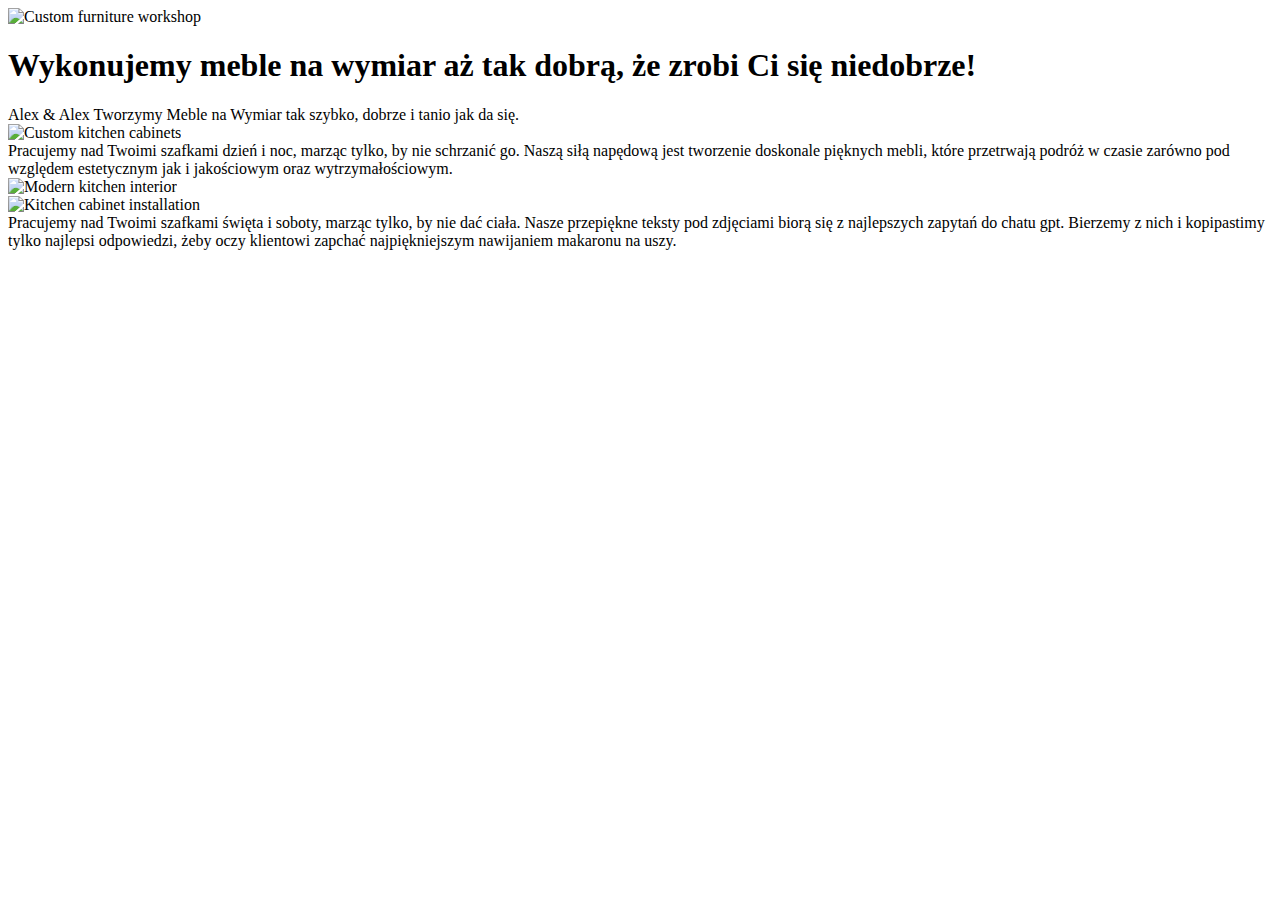
<file: src/main/resources/templates/index.html>
<!doctype html>
<html lang="pl">
<head>
  <meta charset="UTF-8"/>
  <meta name="viewport" content="width=device-width, initial-scale=1.0"/>
  <title>Furniture</title>
  <link rel="stylesheet" th:href="@{/css/common.css}"/>
  <link rel="stylesheet" th:href="@{/css/index.css}"/>
  <script th:src="@{/js/script.js}" defer></script>

  <link rel="preconnect" href="https://fonts.googleapis.com"/>
  <link rel="preconnect" href="https://fonts.gstatic.com" crossorigin/>
  <link
      href="https://fonts.googleapis.com/css2?family=Open+Sans:ital,wght@0,300..800;1,300..800&family=Raleway:ital,wght@0,100..900;1,100..900&family=Roboto+Flex:opsz,wght@8..144,100..1000&family=Roboto+Mono:ital,wght@0,100..700;1,100..700&display=swap"
      rel="stylesheet"/>

</head>
<body>

<header th:replace="~{fragments/common.html :: header-nav}"></header>

<div th:replace="~{fragments/common.html :: menu-overlay}"></div>

<main>
  <div class="hero-section">
    <img th:src="@{/assets/images/hero-banner.avif}" alt="Custom furniture workshop" class="hero-image"/>
    <h1 class="hero-title font-raleway">Wykonujemy meble na wymiar aż tak dobrą, że zrobi Ci się niedobrze!</h1>
  </div>
  <div class="alex-section">
    <span class="alex-title font-raleway">Alex <span class="ampersand">&</span> Alex</span>
    <span class="alex-description font-roboto-flex"
    >Tworzymy Meble na Wymiar tak szybko, dobrze i tanio jak da się.</span
    >
  </div>

  <div class="content-section-1">
    <img th:src="@{/assets/images/furniture-showcase-1.avif}" alt="Custom kitchen cabinets" class="content-image"/>
    <div class="content-text-box">
      <span class="content-title font-roboto-flex">
            Pracujemy nad Twoimi szafkami dzień i noc, marząc tylko, by nie schrzanić go.
      </span>
      <span class="content-description font-open-sans">
        Naszą siłą napędową jest tworzenie doskonale pięknych mebli, które przetrwają podróż w czasie zarówno pod
            względem estetycznym jak i jakościowym oraz wytrzymałościowym.
      </span>
    </div>
  </div>

  <img th:src="@{/assets/images/furniture-showcase-2.avif}" alt="Modern kitchen interior" class="full-width-image"/>
  <div class="content-section-2">
    <img th:src="@{/assets/images/furniture-showcase-3.avif}" alt="Kitchen cabinet installation" class="bg-image"/>
    <div class="overlay-content">
      <span class="overlay-title font-roboto-flex">
        Pracujemy nad Twoimi szafkami święta i soboty, marząc tylko, by nie dać ciała.
      </span>
      <span class="overlay-description font-open-sans">
        Nasze przepiękne teksty pod zdjęciami biorą się z najlepszych zapytań do chatu gpt. Bierzemy z nich i
            kopipastimy tylko najlepsi odpowiedzi, żeby oczy klientowi zapchać najpiękniejszym nawijaniem makaronu na
            uszy.
      </span>
    </div>
  </div>
</main>

<footer th:replace="~{fragments/common.html :: footer}"></footer>

</body>
</html>
</file>
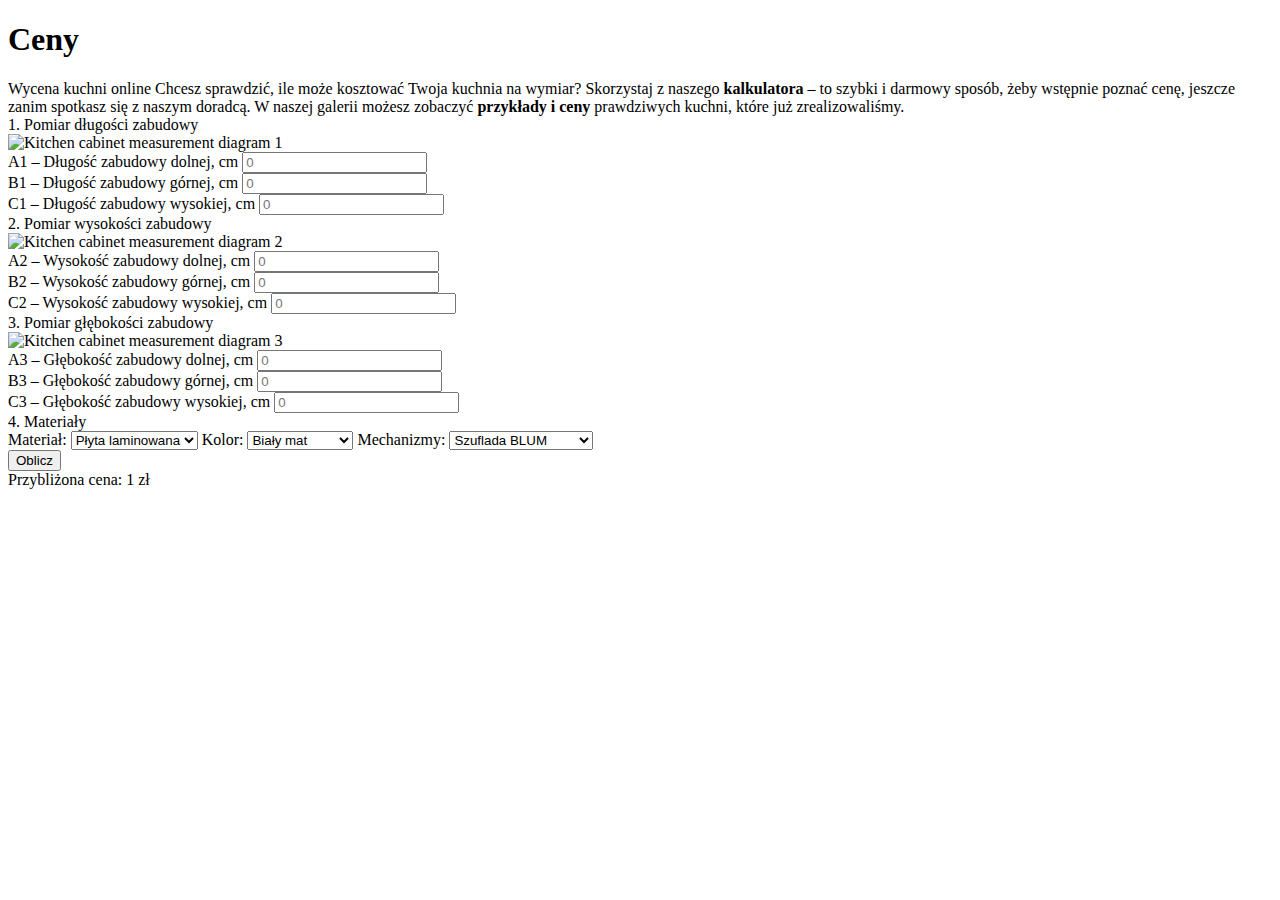
<file: src/main/resources/templates/ceny.html>
<!doctype html>
<html lang="pl"
      xmlns:th="http://www.thymeleaf.org" xmlns="http://www.w3.org/1999/html">
<head>
  <meta charset="UTF-8"/>
  <meta name="viewport" content="width=device-width, initial-scale=1.0"/>
  <title>Ceny - Furniture</title>
  <link rel="stylesheet" th:href="@{/css/common.css}"/>
  <link rel="stylesheet" th:href="@{/css/ceny.css}"/>
  <script th:src="@{/js/script.js}" defer></script>
</head>

<body>

<header th:replace="~{fragments/common.html :: header-nav}"></header>

<div th:replace="~{fragments/common.html :: menu-overlay}"></div>

<main>
  <h1 class="prices-title font-roboto-mono">Ceny</h1>

  <div class="prices-intro">
    <span class="intro-title font-roboto-flex">Wycena kuchni online</span>
    <span class="intro-text font-roboto-flex"
    >Chcesz sprawdzić, ile może kosztować Twoja kuchnia na wymiar? Skorzystaj z naszego
          <strong>kalkulatora</strong> – to szybki i darmowy sposób, żeby wstępnie poznać cenę, jeszcze zanim spotkasz
          się z naszym doradcą.</span
    >
    <span class="intro-text font-roboto-flex"
    >W naszej galerii możesz zobaczyć <strong>przykłady i ceny</strong> prawdziwych kuchni, które już
          zrealizowaliśmy.</span
    >
  </div>

  <div class="calculator-section">
    <span class="section-title font-roboto-flex">1. Pomiar długości zabudowy</span>
    <div class="section-content">
      <img th:src="@{/assets/images/calculator-measurement-1.avif}"
           alt="Kitchen cabinet measurement diagram 1"
           class="calculator-image"/>
      <div class="inputs-grid">
        <div class="input-row">
          <span class="input-label font-roboto-flex">A1 – Długość zabudowy dolnej, cm</span>
          <input type="number" class="input-field" id="a1" placeholder="0"/>
        </div>
        <div class="input-row">
          <span class="input-label font-roboto-flex">B1 – Długość zabudowy górnej, cm</span>
          <input type="number" class="input-field" id="b1" placeholder="0"/>
        </div>
        <div class="input-row">
          <span class="input-label font-roboto-flex">C1 – Długość zabudowy wysokiej, cm</span>
          <input type="number" class="input-field" id="c1" placeholder="0"/>
        </div>
      </div>
    </div>
  </div>

  <div class="separator"></div>

  <div class="calculator-section">
    <span class="section-title font-roboto-flex">2. Pomiar wysokości zabudowy</span>
    <div class="section-content">
      <img th:src="@{/assets/images/calculator-measurement-2.avif}"
           alt="Kitchen cabinet measurement diagram 2"
           class="calculator-image"/>
      <div class="inputs-grid">
        <div class="input-row">
          <span class="input-label font-roboto-flex">A2 – Wysokość zabudowy dolnej, cm</span>
          <input type="number" class="input-field" id="a2" placeholder="0"/>
        </div>
        <div class="input-row">
          <span class="input-label font-roboto-flex">B2 – Wysokość zabudowy górnej, cm</span>
          <input type="number" class="input-field" id="b2" placeholder="0"/>
        </div>
        <div class="input-row">
          <span class="input-label font-roboto-flex">C2 – Wysokość zabudowy wysokiej, cm</span>
          <input type="number" class="input-field" id="c2" placeholder="0"/>
        </div>
      </div>
    </div>
  </div>

  <div class="separator"></div>

  <div class="calculator-section">
    <span class="section-title font-roboto-flex">3. Pomiar głębokości zabudowy</span>
    <div class="section-content">
      <img th:src="@{/assets/images/calculator-measurement-3.avif}"
           alt="Kitchen cabinet measurement diagram 3"
           class="calculator-image"/>
      <div class="inputs-grid">
        <div class="input-row">
          <span class="input-label font-roboto-flex">A3 – Głębokość zabudowy dolnej, cm</span>
          <input type="number" class="input-field" id="a3" placeholder="0"/>
        </div>
        <div class="input-row">
          <span class="input-label font-roboto-flex">B3 – Głębokość zabudowy górnej, cm</span>
          <input type="number" class="input-field" id="b3" placeholder="0"/>
        </div>
        <div class="input-row">
          <span class="input-label font-roboto-flex">C3 – Głębokość zabudowy wysokiej, cm</span>
          <input type="number" class="input-field" id="c3" placeholder="0"/>
        </div>
      </div>
    </div>
  </div>

  <span class="section-title font-roboto-flex">4. Materiały</span>
  <div class="section-content">
      <label class="input-label font-roboto-flex" for="materialSelect">Materiał:</label>
      <select class="input-label font-roboto-flex" id="materialSelect">
        <option value="laminated_board">Płyta laminowana</option>
        <option value="varnished_mdf">MDF lakierowany</option>
      </select>
      <label class="input-label font-roboto-flex" for="colorSelect">Kolor:</label>
      <select class="input-label font-roboto-flex" id="colorSelect">
        <option value="white_matt">Biały mat</option>
        <option value="black_gloss">Czarny połysk</option>
      </select>
      <label class="input-label font-roboto-flex" for="mechanismSelect">Mechanizmy:</label>
      <select class="input-label font-roboto-flex" id="mechanismSelect">
        <option value="box_blum">Szuflada BLUM</option>
        <option value="silent_closing_system">System cichy domyk</option>
      </select>
    <div class="separator"></div>
  </div>

  <div class="separator"></div>

  <div class="calculator-result">
    <button class="calculate-btn font-roboto-mono" onclick="calculatePrice()">Oblicz</button>
    <div class="price-display">
      <span class="price-label font-roboto-mono">Przybliżona cena:</span>
      <span class="price-value font-roboto-mono" id="priceResult">1 zł</span>
    </div>
  </div>
</main>

<footer th:replace="~{fragments/common.html :: footer}"></footer>

</body>
</html>
</file>
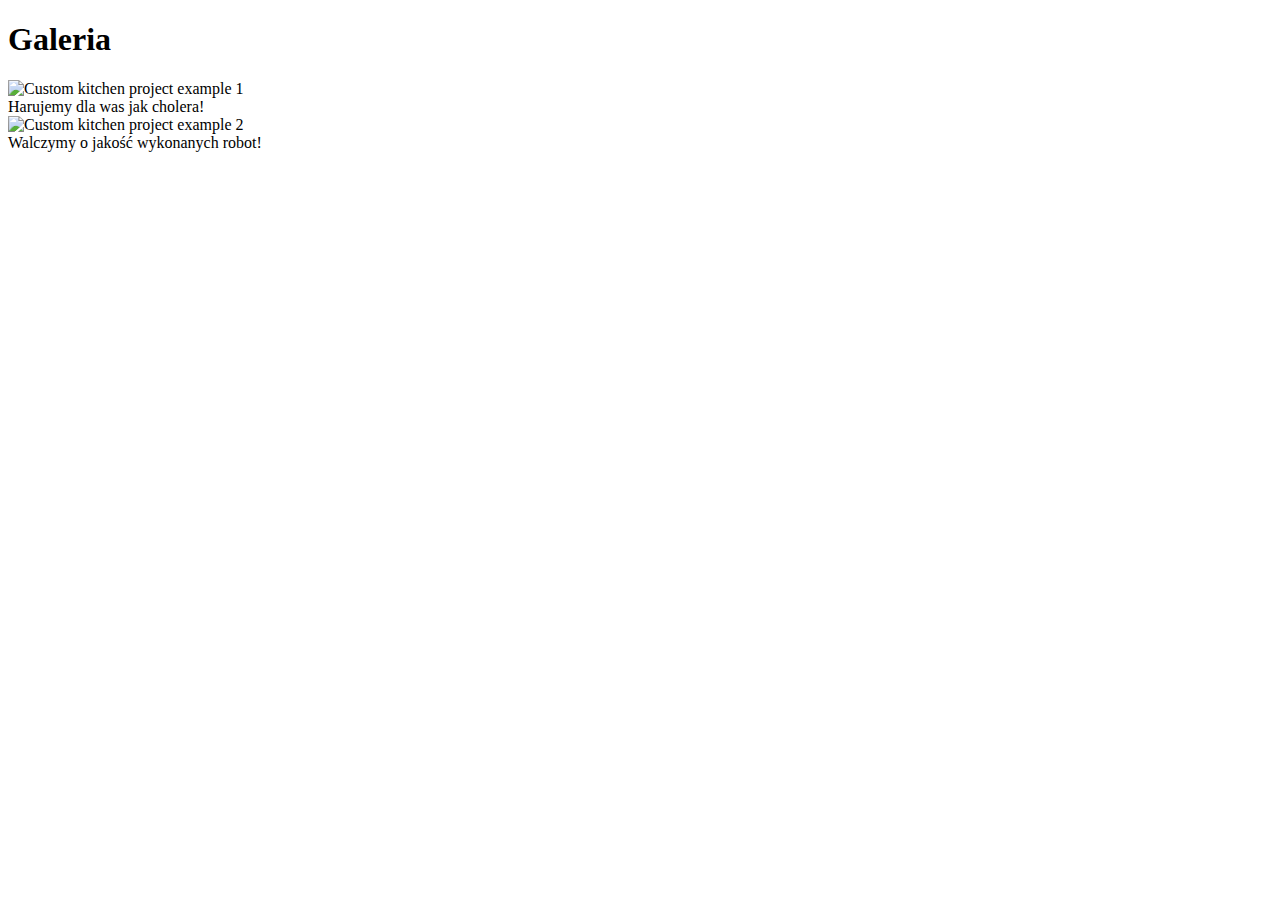
<file: src/main/resources/templates/galeria.html>
<!doctype html>
<html lang="pl"
      xmlns:th="http://www.thymeleaf.org" xmlns="http://www.w3.org/1999/html">
<head>
  <meta charset="UTF-8"/>
  <meta name="viewport" content="width=device-width, initial-scale=1.0"/>
  <title>Galeria - Furniture</title>
  <link rel="stylesheet" th:href="@{/css/common.css}"/>
  <link rel="stylesheet" th:href="@{/css/galeria.css}"/>
  <script th:src="@{/js/script.js}" defer></script>
</head>

<body>

<header th:replace="~{fragments/common.html :: header-nav}"></header>

<div th:replace="~{fragments/common.html :: menu-overlay}"></div>

<main>
  <h1 class="gallery-title font-roboto-mono">Galeria</h1>

  <div class="gallery-container">
    <div class="gallery-item">
      <img th:src="@{/assets/images/gallery-kitchen-1.avif}"
           alt="Custom kitchen project example 1"
           class="gallery-image"/>
      <div class="gallery-dots">
        <span class="dot active"></span>
        <span class="dot"></span>
        <span class="dot"></span>
        <span class="dot"></span>
      </div>
      <span class="gallery-text font-roboto-mono">Harujemy dla was jak cholera!</span>
    </div>

    <div class="gallery-item">
      <img th:src="@{/assets/images/gallery-kitchen-2.avif}"
           alt="Custom kitchen project example 2"
           class="gallery-image"/>
      <div class="gallery-dots">
        <span class="dot active"></span>
        <span class="dot"></span>
        <span class="dot"></span>
        <span class="dot"></span>
      </div>
      <span class="gallery-text font-roboto-mono">Walczymy o jakość wykonanych robot!</span>
    </div>
  </div>
</main>

<footer th:replace="~{fragments/common.html :: footer}"></footer>

</body>
</html>
</file>
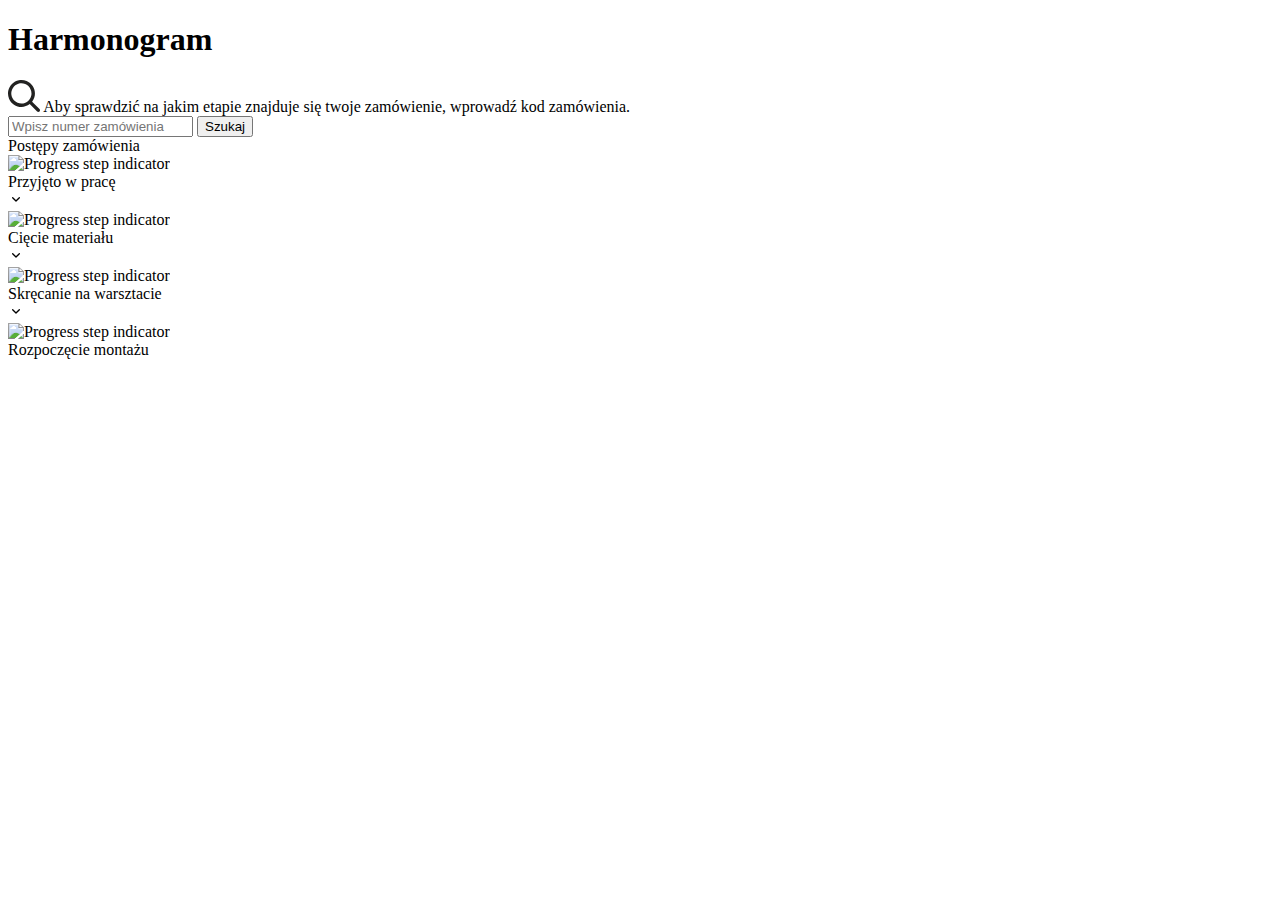
<file: src/main/resources/templates/harmonogram.html>
<!doctype html>
<html lang="pl">
<head>
  <meta charset="UTF-8"/>
  <meta name="viewport" content="width=device-width, initial-scale=1.0"/>
  <title>Harmonogram - Furniture</title>
  <link rel="stylesheet" th:href="@{/css/common.css}"/>
  <link rel="stylesheet" th:href="@{/css/harmonogram.css}"/>
</head>

<body>

<header th:replace="~{fragments/common.html :: header-nav}"></header>

<div th:replace="~{fragments/common.html :: menu-overlay}"></div>

<main>
  <h1 class="harmonogram-title font-roboto-mono">Harmonogram</h1>

  <div class="search-info">
    <svg class="search-icon"
         width="32"
         height="32"
         viewBox="0 0 24 24"
         fill="none"
         xmlns="http://www.w3.org/2000/svg">
      <path
          d="M23.6286 21.8353L18.0719 16.2912C19.459 14.5272 20.2109 12.3471 20.2062 10.1031C20.2062 8.10489 19.6136 6.15156 18.5035 4.49012C17.3934 2.82867 15.8155 1.53373 13.9694 0.769056C12.1233 0.00437748 10.0919 -0.195697 8.13208 0.194132C6.17227 0.583962 4.37207 1.54619 2.95913 2.95913C1.54619 4.37207 0.583962 6.17227 0.194132 8.13208C-0.195697 10.0919 0.00437748 12.1233 0.769056 13.9694C1.53373 15.8155 2.82867 17.3934 4.49012 18.5035C6.15156 19.6136 8.10489 20.2062 10.1031 20.2062C12.3471 20.2109 14.5272 19.459 16.2912 18.0719L21.8353 23.6286C22.0731 23.8664 22.3956 24 22.7319 24C23.0683 24 23.3908 23.8664 23.6286 23.6286C23.8664 23.3908 24 23.0683 24 22.7319C24 22.3956 23.8664 22.0731 23.6286 21.8353ZM4.74846 15.5209C3.49422 14.2944 2.70439 12.6707 2.51373 10.9269C2.32307 9.183 2.74338 7.42702 3.70296 5.95848C4.66254 4.48995 6.10193 3.39986 7.77557 2.87419C9.4492 2.34852 11.2534 2.41984 12.8803 3.07597C14.5072 3.73211 15.8561 4.93242 16.6967 6.47211C17.5374 8.01181 17.8178 9.79549 17.4901 11.5189C17.1624 13.2422 16.2468 14.7985 14.8997 15.9221C13.5526 17.0458 11.8573 17.6672 10.1031 17.6804C8.09414 17.6786 6.16811 16.8792 4.74846 15.4577V15.5209Z"
          fill="#222221"/>
    </svg>
    <span class="search-text font-roboto-flex"
    >Aby sprawdzić na jakim etapie znajduje się twoje zamówienie, wprowadź kod zamówienia.</span
    >
  </div>

  <div class="search-block">
    <input type="text" class="search-input" placeholder="Wpisz numer zamówienia"/>
    <button class="search-button">Szukaj</button>
  </div>

  <span class="progress-title font-roboto-flex">Postępy zamówienia</span>

  <div class="progress-container">
    <div class="progress-step active">
      <div class="step-icon">
        <img th:src="@{/assets/icons/progress-step-icon.svg}" alt="Progress step indicator"/>
      </div>
      <span class="step-text font-roboto-flex">Przyjęto w pracę</span>
    </div>

    <div class="progress-arrow">
      <svg width="16" height="16" viewBox="0 0 24 24" fill="none" xmlns="http://www.w3.org/2000/svg">
        <path
            d="M7 10l5 5 5-5"
            stroke="currentColor"
            stroke-width="2"
            stroke-linecap="round"
            stroke-linejoin="round"/>
      </svg>
    </div>

    <div class="progress-step active">
      <div class="step-icon">
        <img th:src="@{/assets/icons/progress-step-icon.svg}" alt="Progress step indicator"/>
      </div>
      <span class="step-text font-roboto-flex">Cięcie materiału</span>
    </div>

    <div class="progress-arrow">
      <svg width="16" height="16" viewBox="0 0 24 24" fill="none" xmlns="http://www.w3.org/2000/svg">
        <path d="M7 10l5 5 5-5"
              stroke="currentColor"
              stroke-width="2"
              stroke-linecap="round"
              stroke-linejoin="round"/>
      </svg>
    </div>

    <div class="progress-step inactive">
      <div class="step-icon">
        <img th:src="@{/assets/icons/progress-step-icon.svg}" alt="Progress step indicator"/>
      </div>
      <span class="step-text font-roboto-flex">Skręcanie na warsztacie</span>
    </div>

    <div class="progress-arrow">
      <svg width="16" height="16" viewBox="0 0 24 24" fill="none" xmlns="http://www.w3.org/2000/svg">
        <path d="M7 10l5 5 5-5"
              stroke="currentColor"
              stroke-width="2"
              stroke-linecap="round"
              stroke-linejoin="round"/>
      </svg>
    </div>

    <div class="progress-step inactive">
      <div class="step-icon">
        <img th:src="@{/assets/icons/progress-step-icon.svg}" alt="Progress step indicator"/>
      </div>
      <span class="step-text font-roboto-flex">Rozpoczęcie montażu</span>
    </div>
  </div>
</main>

<footer th:replace="~{fragments/common.html :: footer}"></footer>

<script th:src="@{/js/script.js}"></script>
</body>
</html>
</file>
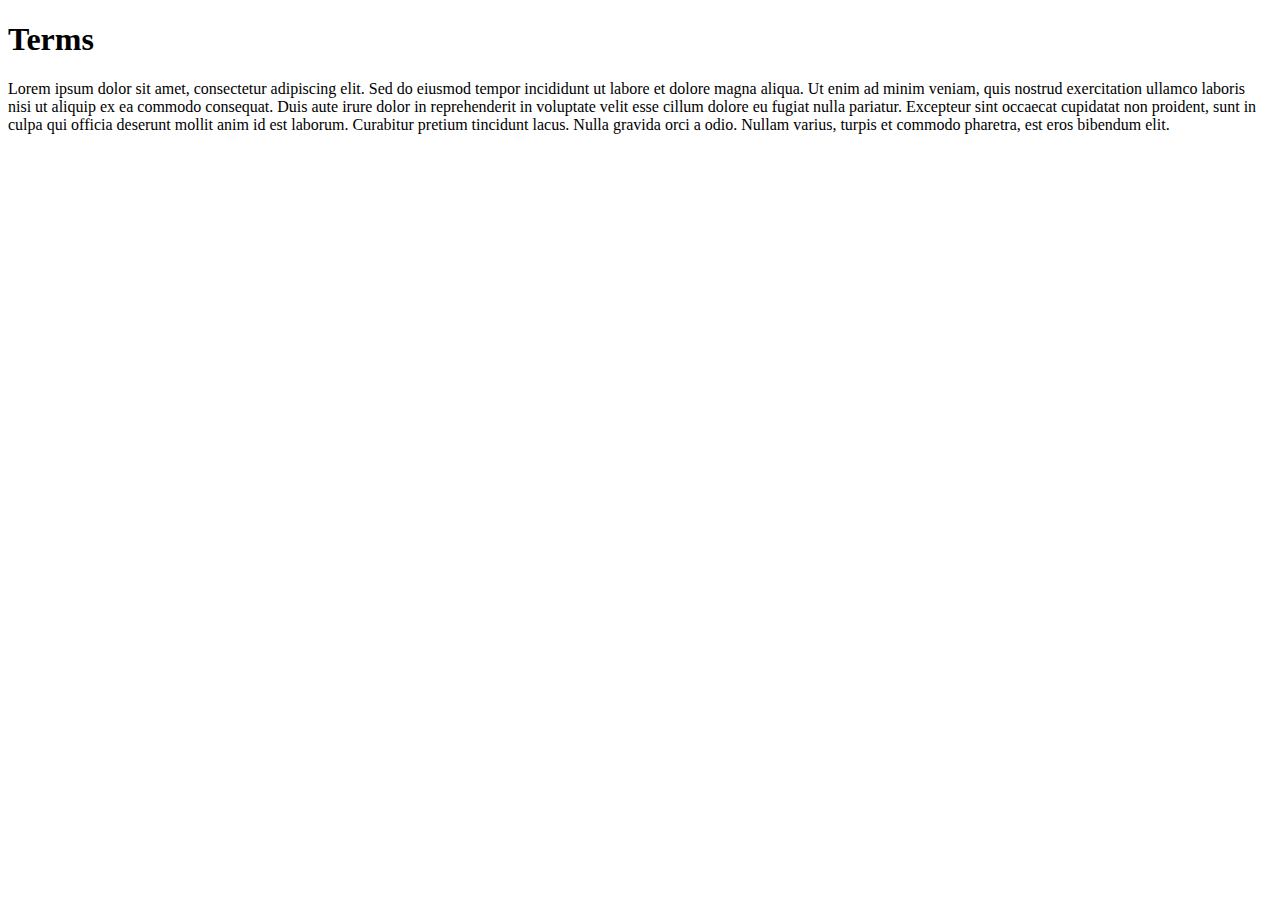
<file: src/main/resources/templates/warunki.html>
<!doctype html>
<html lang="pl"
      xmlns:th="http://www.thymeleaf.org" xmlns="http://www.w3.org/1999/html">
<head>
  <meta charset="UTF-8"/>
  <meta name="viewport" content="width=device-width, initial-scale=1.0"/>
  <title>Warunki - Furniture</title>
  <link rel="stylesheet" th:href="@{/css/common.css}"/>
  <link rel="stylesheet" th:href="@{/css/warunki.css}"/>
  <script th:src="@{/js/script.js}" defer></script>
</head>

<body>
<header th:replace="~{fragments/common.html :: header-nav}"></header>

<div th:replace="~{fragments/common.html :: menu-overlay}"></div>

<main>
  <h1 class="warunki-title font-roboto-mono">Terms</h1>
  <span class="warunki-text font-roboto-mono"
  >Lorem ipsum dolor sit amet, consectetur adipiscing elit. Sed do eiusmod tempor incididunt ut labore et dolore
        magna aliqua. Ut enim ad minim veniam, quis nostrud exercitation ullamco laboris nisi ut aliquip ex ea commodo
        consequat. Duis aute irure dolor in reprehenderit in voluptate velit esse cillum dolore eu fugiat nulla
        pariatur. Excepteur sint occaecat cupidatat non proident, sunt in culpa qui officia deserunt mollit anim id est
        laborum. Curabitur pretium tincidunt lacus. Nulla gravida orci a odio. Nullam varius, turpis et commodo
        pharetra, est eros bibendum elit.</span
  >
</main>

<footer th:replace="~{fragments/common.html :: footer}"></footer>

</body>
</html>
</file>
